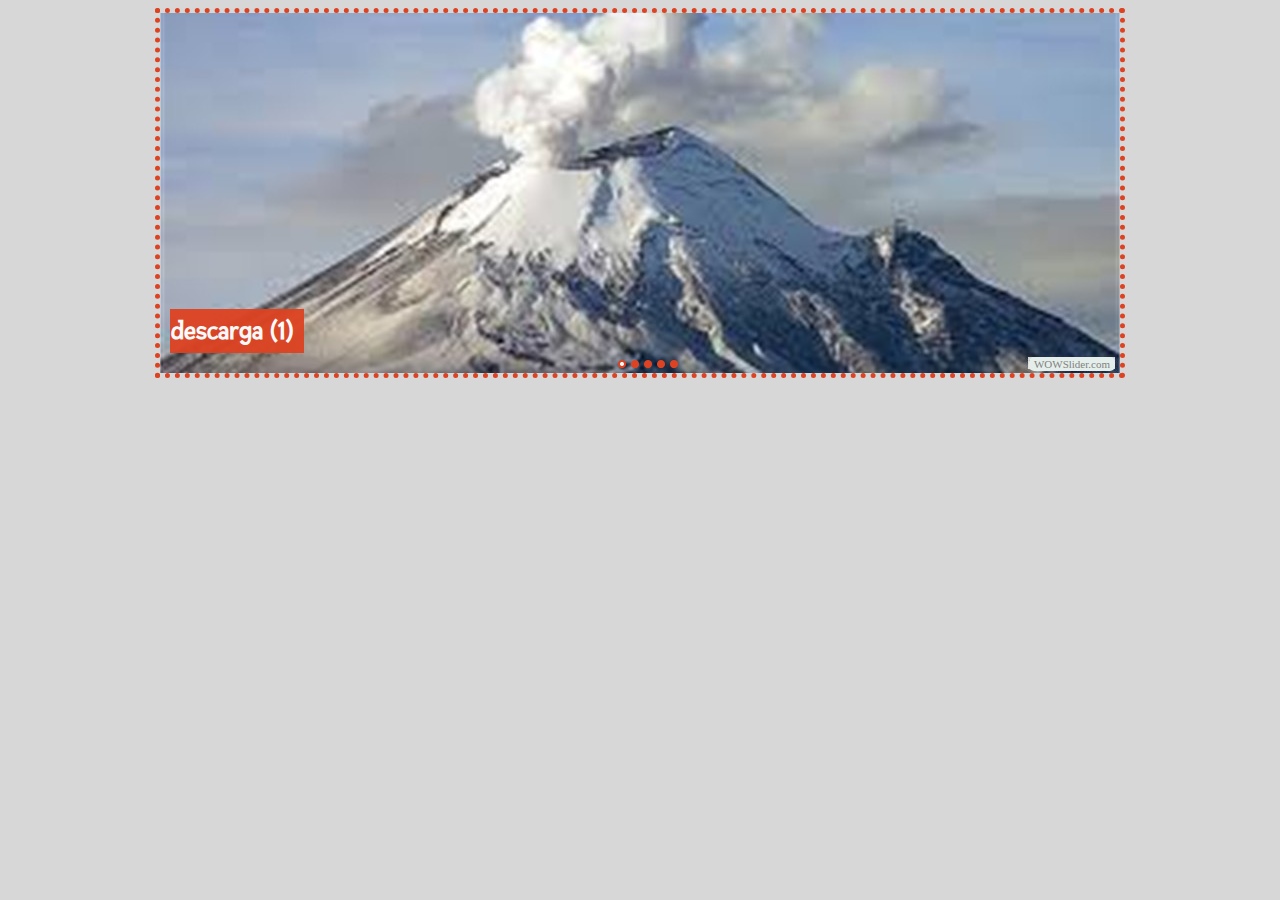
<file: visor/indexwow.html>
<!DOCTYPE html PUBLIC "-//W3C//DTD XHTML 1.0 Strict//EN"
	"http://www.w3.org/TR/xhtml1/DTD/xhtml1-strict.dtd">
<html xmlns="http://www.w3.org/1999/xhtml">
<head>
	<title>WOWSlider generated by WOWSlider.com</title>
	<meta http-equiv="content-type" content="text/html; charset=utf-8" />
	<meta name="keywords" content="WOW Slider, Slider jQuery, jQuery Carousel" />
	<meta name="description" content="WOWSlider created with WOW Slider, a free wizard program that helps you easily generate beautiful web slideshow" />
	<!-- Start WOWSlider.com HEAD section -->
	<link rel="stylesheet" type="text/css" href="engine1/style.css" />
	<script type="text/javascript" src="engine1/jquery.js"></script>
	<!-- End WOWSlider.com HEAD section -->
</head>
<body style="background-color:#d7d7d7">
	<!-- Start WOWSlider.com BODY section -->
	<div id="wowslider-container1">
	<div class="ws_images"><ul>
<li><img src="data1/images/descarga_1.jpg" alt="descarga (1)" title="descarga (1)" id="wows1_0"/></li>
<li><img src="data1/images/descarga_2.jpg" alt="descarga (2)" title="descarga (2)" id="wows1_1"/></li>
<li><img src="data1/images/descarga_3.jpg" alt="descarga (3)" title="descarga (3)" id="wows1_2"/></li>
<li><img src="data1/images/descarga_4.jpg" alt="descarga (4)" title="descarga (4)" id="wows1_3"/></li>
<li><img src="data1/images/descarga_5.jpg" alt="descarga (5)" title="descarga (5)" id="wows1_4"/></li>
</ul></div>
<div class="ws_bullets"><div>
<a href="#" title="descarga (1)"><img src="data1/tooltips/descarga_1.jpg" alt="descarga (1)"/>1</a>
<a href="#" title="descarga (2)"><img src="data1/tooltips/descarga_2.jpg" alt="descarga (2)"/>2</a>
<a href="#" title="descarga (3)"><img src="data1/tooltips/descarga_3.jpg" alt="descarga (3)"/>3</a>
<a href="#" title="descarga (4)"><img src="data1/tooltips/descarga_4.jpg" alt="descarga (4)"/>4</a>
<a href="#" title="descarga (5)"><img src="data1/tooltips/descarga_5.jpg" alt="descarga (5)"/>5</a>
</div></div>
<span class="wsl"><a href="http://wowslider.com">Slideshow Maker</a> by WOWSlider.com v4.8</span>
	<div class="ws_shadow"></div>
	</div>
	<script type="text/javascript" src="engine1/wowslider.js"></script>
	<script type="text/javascript" src="engine1/script.js"></script>
	<!-- End WOWSlider.com BODY section -->
</body>
</html>
</file>
<file: visor/engine1/style.css>
/*
 *	generated by WOW Slider 4.8
 *	template Dot
 */
@import url(http://fonts.googleapis.com/css?family=Fresca&subset=latin,latin-ext);
#wowslider-container1 { 
	zoom: 1; 
	position: relative; 
	max-width:960px;
	margin:0px auto 0px;
	z-index:90;
	border:5px dotted #DD4322;
	text-align:left; /* reset align=center */
}
* html #wowslider-container1{ width:960px }
#wowslider-container1 .ws_images ul{
	position:relative;
	width: 10000%; 
	height:auto;
	left:0;
	list-style:none;
	margin:0;
	padding:0;
	border-spacing:0;
	overflow: visible;
	/*table-layout:fixed;*/
}
#wowslider-container1 .ws_images ul li{
	width:1%;
	line-height:0; /*opera*/
	float:left;
	font-size:0;
	padding:0 0 0 0 !important;
	margin:0 0 0 0 !important;
}

#wowslider-container1 .ws_images{
	position: relative;
	left:0;
	top:0;
	width:100%;
	height:100%;
	overflow:hidden;
}
#wowslider-container1 .ws_images a{
	width:100%;
	display:block;
	color:transparent;
}
#wowslider-container1 img{
	max-width: none !important;
}
#wowslider-container1 .ws_images img{
	width:100%;
	border:none 0;
	max-width: none;
	padding:0;
}
#wowslider-container1 a{ 
	text-decoration: none; 
	outline: none; 
	border: none; 
}

#wowslider-container1  .ws_bullets { 
	font-size: 0px; 
	float: left;
	position:absolute;
	z-index:70;
}
#wowslider-container1  .ws_bullets div{
	position:relative;
	float:left;
}
#wowslider-container1  .wsl{
	display:none;
}
#wowslider-container1 sound, 
#wowslider-container1 object{
	position:absolute;
}


#wowslider-container1  .ws_bullets { 
	padding: 5px; 
}
#wowslider-container1 .ws_bullets a { 
	width:8px;
	height:8px;
	background: url(./bullet.png) left top;
	float: left; 
	text-indent: -4000px; 
	position:relative;
	margin-left:5px;
	color:transparent;
}
#wowslider-container1 .ws_bullets a:hover, #wowslider-container1 .ws_bullets a.ws_selbull{
	background-position: 0 100%;
}
#wowslider-container1 a.ws_next, #wowslider-container1 a.ws_prev {
	position:absolute;
	display:none;
	top:50%;
	margin-top:-16px;
	z-index:60;
	height: 33px;
	width: 33px;
	background-image: url(./arrows.png);
}
#wowslider-container1 a.ws_next{
	background-position: 100% 0;
	right:10px;
}
#wowslider-container1 a.ws_prev {
	background-position: 0 0; 
	left:10px;
}
* html #wowslider-container1 a.ws_next,* html #wowslider-container1 a.ws_prev{display:block}
#wowslider-container1:hover a.ws_next, #wowslider-container1:hover a.ws_prev {display:block}

/*playpause*/
#wowslider-container1 .ws_playpause {
	display:none;
    width: 33px;
    height: 33px;
    position: absolute;
    top: 50%;
    left: 50%;
    margin-left: -16px;
    margin-top: -16px;
    z-index: 59;
}

#wowslider-container1:hover .ws_playpause {
	display:block;
}

#wowslider-container1 .ws_pause {
    background-image: url(./pause.png);
}

#wowslider-container1 .ws_play {
    background-image: url(./play.png);
}

#wowslider-container1 .ws_pause:hover, #wowslider-container1 .ws_play:hover {
    background-position: 100% 100% !important;
}/* bottom center */
#wowslider-container1  .ws_bullets {
    bottom: 0px;
	left:50%;
}
#wowslider-container1  .ws_bullets div{
	left:-50%;
}
#wowslider-container1 .ws-title{
	position:absolute;
	display:block;
	bottom: 20px;
	left: 10px;
	margin-right: 10px; 
	padding:8px 10px;
	background:#DD4322;
	color:#FFFFFF;
	z-index: 50;
	font-family:'Fresca',Arial,Helvetica,sans-serif;
	font-size: 26px;
	line-height: 28px;
	font-weight: bold;
}
#wowslider-container1 .ws-title div{
	padding-top:5px;
	font-size: 20px;
	line-height: 22px;
	font-weight: normal;
}
#wowslider-container1 .ws_images ul{
	animation: wsBasic 20s infinite;
	-moz-animation: wsBasic 20s infinite;
	-webkit-animation: wsBasic 20s infinite;
}
@keyframes wsBasic{0%{left:-0%} 10%{left:-0%} 20%{left:-100%} 30%{left:-100%} 40%{left:-200%} 50%{left:-200%} 60%{left:-300%} 70%{left:-300%} 80%{left:-400%} 90%{left:-400%} }
@-moz-keyframes wsBasic{0%{left:-0%} 10%{left:-0%} 20%{left:-100%} 30%{left:-100%} 40%{left:-200%} 50%{left:-200%} 60%{left:-300%} 70%{left:-300%} 80%{left:-400%} 90%{left:-400%} }
@-webkit-keyframes wsBasic{0%{left:-0%} 10%{left:-0%} 20%{left:-100%} 30%{left:-100%} 40%{left:-200%} 50%{left:-200%} 60%{left:-300%} 70%{left:-300%} 80%{left:-400%} 90%{left:-400%} }

#wowslider-container1 .ws_bullets  a img{
	text-indent:0;
	display:block;
	bottom:20px;
	left:-64px;
	visibility:hidden;
	position:absolute;
    border: 4px solid #FFF;
	border-radius:0px;
	max-width:none;
}
#wowslider-container1 .ws_bullets a:hover img{
	visibility:visible;
}

#wowslider-container1 .ws_bulframe div div{
	height:48px;
	overflow:visible;
	position:relative;
}
#wowslider-container1 .ws_bulframe div {
	left:0;
	overflow:hidden;
	position:relative;
	width:128px;
	background-color:#FFF;
}
#wowslider-container1  .ws_bullets .ws_bulframe{
	display:none;
	bottom:18px;
	overflow:visible;
	position:absolute;
	cursor:pointer;
    border: 4px solid #FFF;
	border-radius:0px;
}
#wowslider-container1 .ws_bulframe span{
	display:block;
	position:absolute;
	bottom:-10px;
	margin-left:-7px;
	left:64px;
	background:url(./triangle.png);
	width:15px;
	height:6px;
}
</file>
